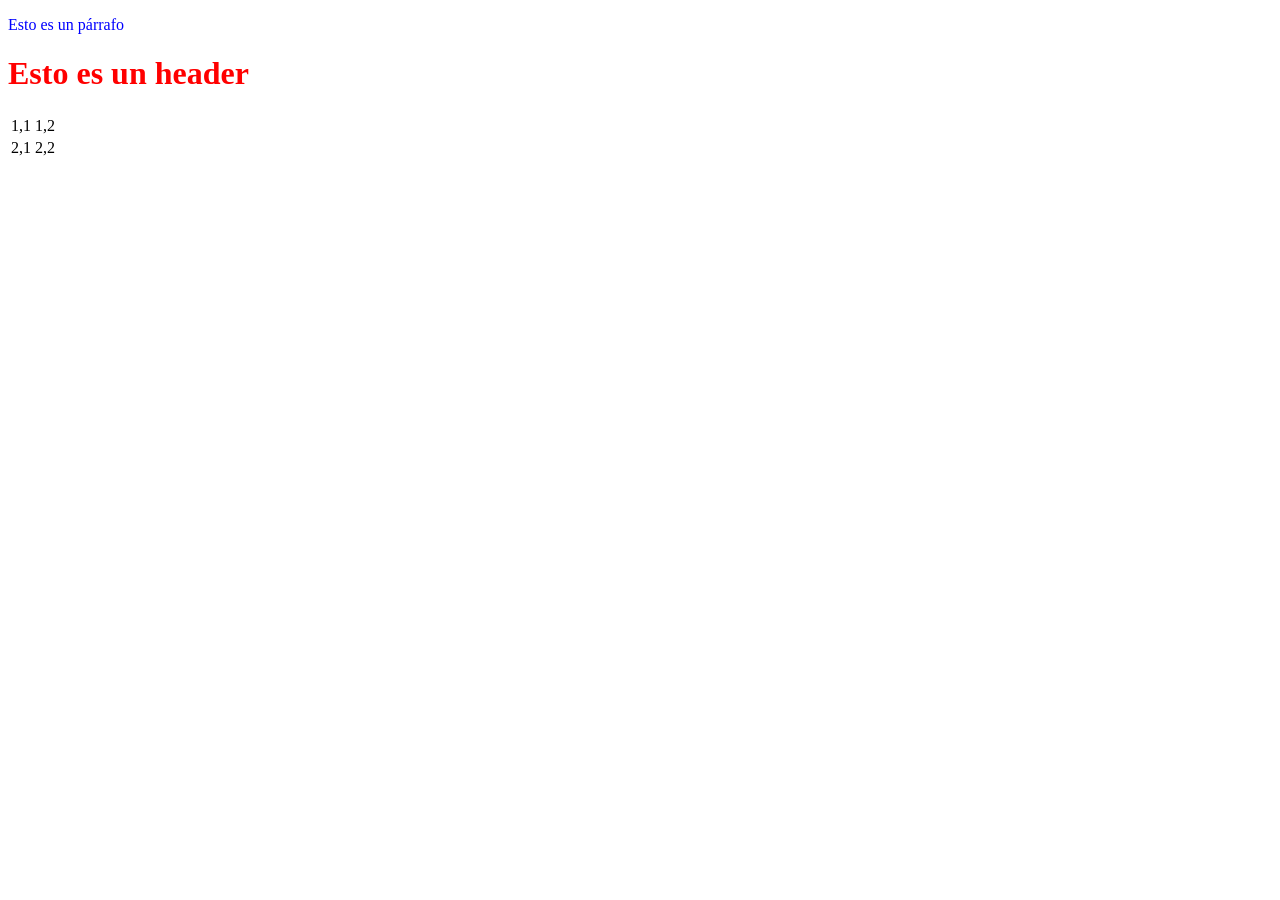
<file: page_a.html>
<!DOCTYPE html>
<html>
    <head>
        <meta charset="utf-8">
        <link rel="stylesheet" href="styles/style.css">
        <title>PAGINA A</title>
    </head>
    <body>
        <p>Esto es un párrafo</p>
        <h1>Esto es un header</h1>
        <table>
            <tr>
                <td>1,1</td>
                <td>1,2</td>
            </tr>
            <tr>
                <td>2,1</td>
                <td>2,2</td>
            </tr>
        </table>
    </body>
</html>
</file>
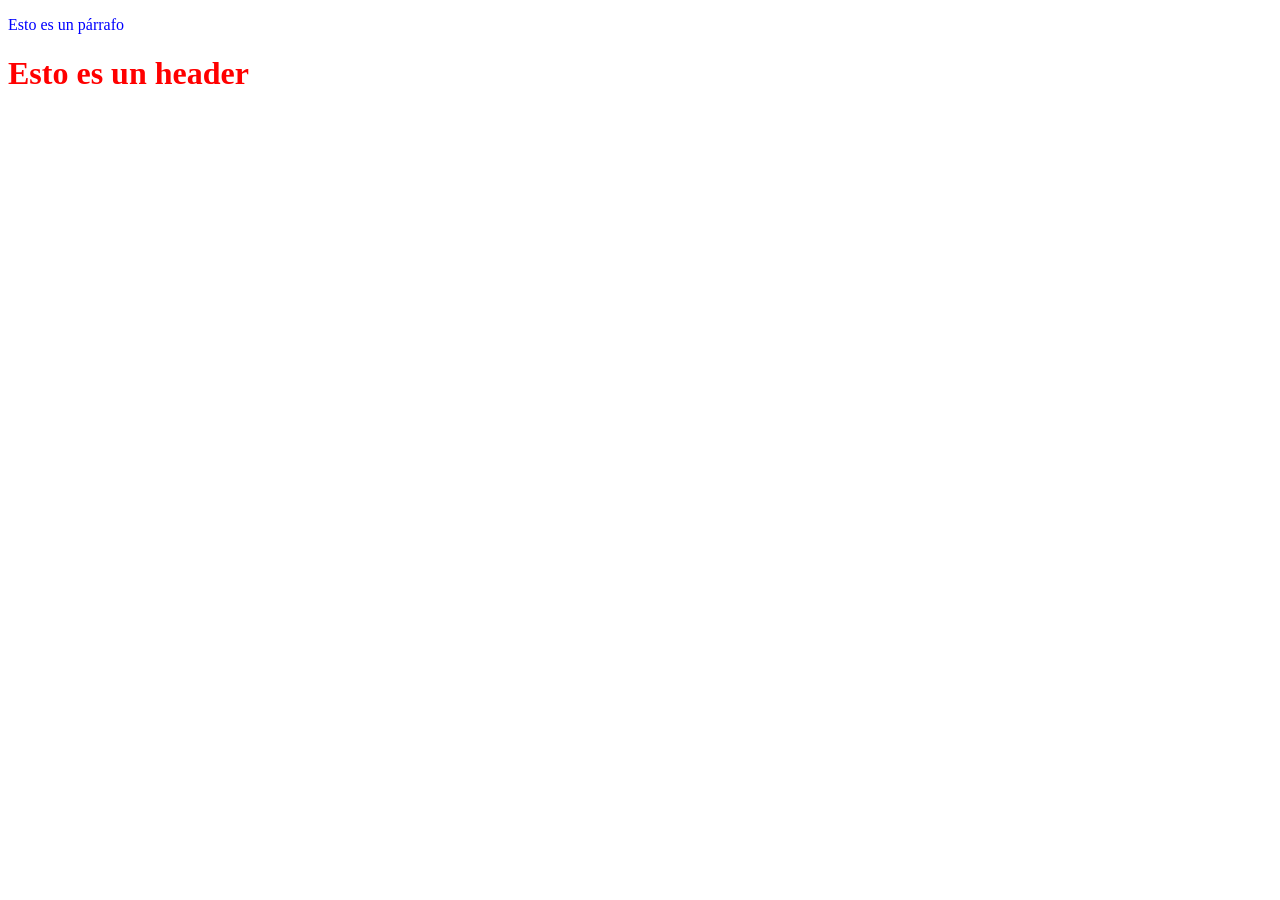
<file: page_b.html>
<!DOCTYPE html>
<html>
    <head>
        <meta charset="utf-8">
        <link rel="stylesheet" href="styles/style.css">
        <title>PAGINA B</title>
    </head>
    <body>
        <p>Esto es un párrafo</p>
        <h1>Esto es un header</h1>
    </body>
</html>
</file>
<file: styles/style.css>
h1 {
 color: red;
}
p {
 color:blue;
}
</file>
